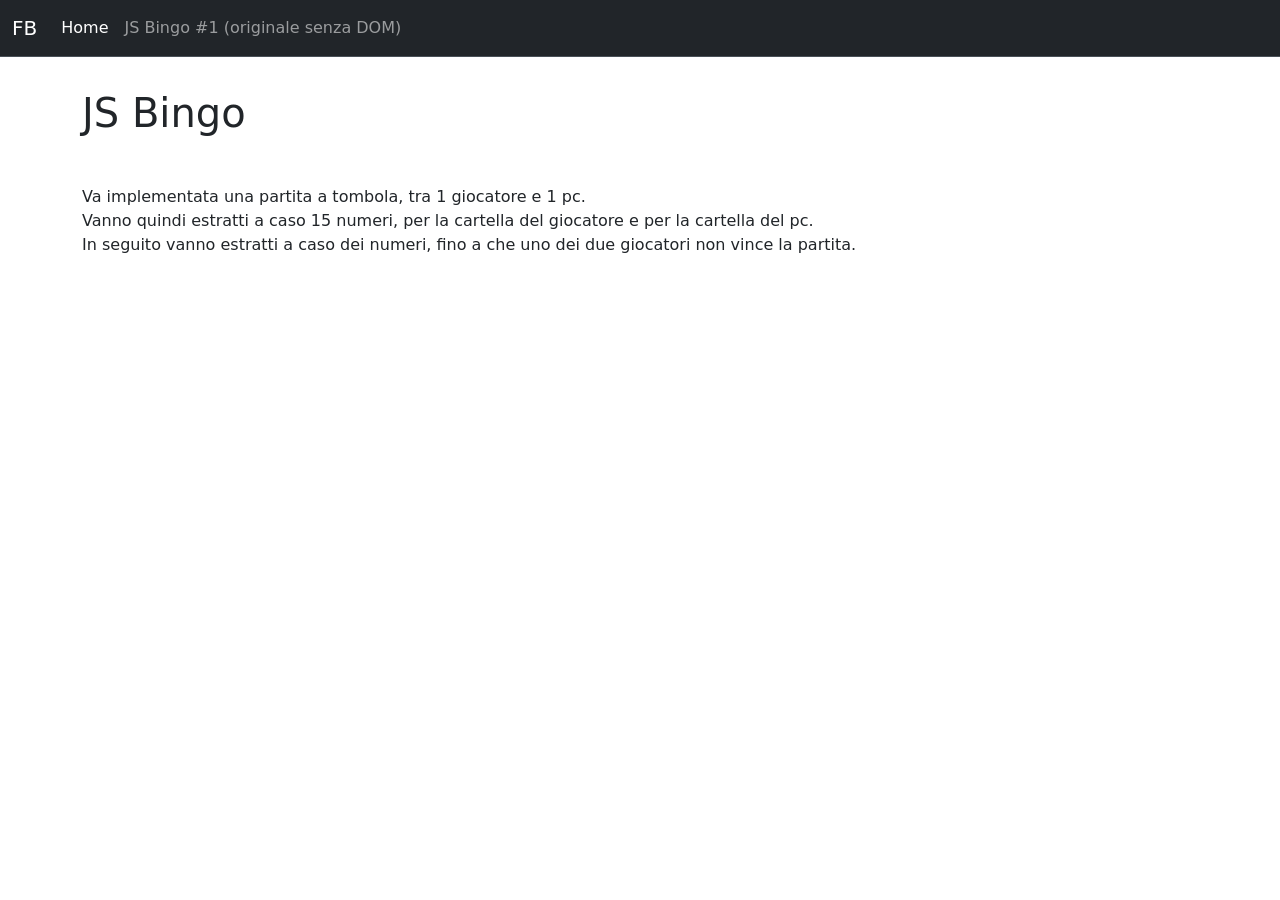
<file: index.html>
<!DOCTYPE html>
<html lang="it">

<head>
    <meta charset="UTF-8">
    <meta name="viewport" content="width=device-width, initial-scale=1.0">
    <title>Esercizio 06/04/2025 - Federico Bacci - Boolean corso Web Development classe #144</title>

    <meta name="description" content="Esercizio n°22 (06/04/2025): JS Bingo - Svolgimento di una partita a tombola con il computer. 
    Studente: Federico Bacci. 
    Corso: Boolean corso Web Development classe #144">

    <!-- FONT AWESOME 6.7.2 CDN -->
    <!-- <link rel="stylesheet" href="https://cdnjs.cloudflare.com/ajax/libs/font-awesome/6.7.2/css/all.min.css" integrity="sha512-Evv84Mr4kqVGRNSgIGL/F/aIDqQb7xQ2vcrdIwxfjThSH8CSR7PBEakCr51Ck+w+/U6swU2Im1vVX0SVk9ABhg==" crossorigin="anonymous" referrerpolicy="no-referrer" /> -->

    <!-- BOOTSTRAP 5.3.3 CDN (CSS) -->
    <link href="https://cdn.jsdelivr.net/npm/bootstrap@5.3.3/dist/css/bootstrap.min.css" rel="stylesheet"
        integrity="sha384-QWTKZyjpPEjISv5WaRU9OFeRpok6YctnYmDr5pNlyT2bRjXh0JMhjY6hW+ALEwIH" crossorigin="anonymous">

    <!-- CUSTOM CSS -->
    <link rel="stylesheet" href="./assets/css/style.css">
</head>

<body>

    <header>
        <nav class="navbar navbar-expand-lg bg-dark border-bottom border-body" data-bs-theme="dark">
            <div class="container-fluid">
                <a class="navbar-brand" href="#">
                    FB
                </a>
                <button class="navbar-toggler" type="button" data-bs-toggle="collapse"
                    data-bs-target="#navbarSupportedContent" aria-controls="navbarSupportedContent"
                    aria-expanded="false" aria-label="Toggle navigation">
                    <span class="navbar-toggler-icon"></span>
                </button>
                <div class="collapse navbar-collapse" id="navbarSupportedContent">
                    <ul class="navbar-nav me-auto mb-2 mb-lg-0">
                        <li class="nav-item">
                            <a class="nav-link active" aria-current="page" href="/">Home</a>
                        </li>
                        <li class="nav-item">
                            <a class="nav-link" aria-current="page" href="./js-bingo-1/index.html">
                                JS Bingo #1 (originale senza DOM)
                            </a>
                        </li>
                    </ul>
                </div>
            </div>
        </nav>
    </header>

    <main>
        <section>
            <div class="container">
                <div class="row">
                    <div class="col-12">
                        <h1 class="mb-5">
                            JS Bingo
                        </h1>
                        <p>
                            Va implementata una partita a tombola, tra 1 giocatore e 1 pc.
                            <br />
                            Vanno quindi estratti a caso 15 numeri, per la cartella del giocatore e per la cartella del
                            pc.
                            <br />
                            In seguito vanno estratti a caso dei numeri, fino a che uno dei due giocatori non vince la
                            partita.
                        </p>
                    </div>
                </div>
            </div>
        </section>
    </main>

    <!-- BOOTSTRAP 5.3.3 CDN (JS) -->
    <script src="https://cdn.jsdelivr.net/npm/bootstrap@5.3.3/dist/js/bootstrap.bundle.min.js"
        integrity="sha384-YvpcrYf0tY3lHB60NNkmXc5s9fDVZLESaAA55NDzOxhy9GkcIdslK1eN7N6jIeHz"
        crossorigin="anonymous"></script>

    <!-- CUSTOM JS -->
    <!-- <script src="./assets/js/main.js"></script> -->
</body>

</html>
</file>
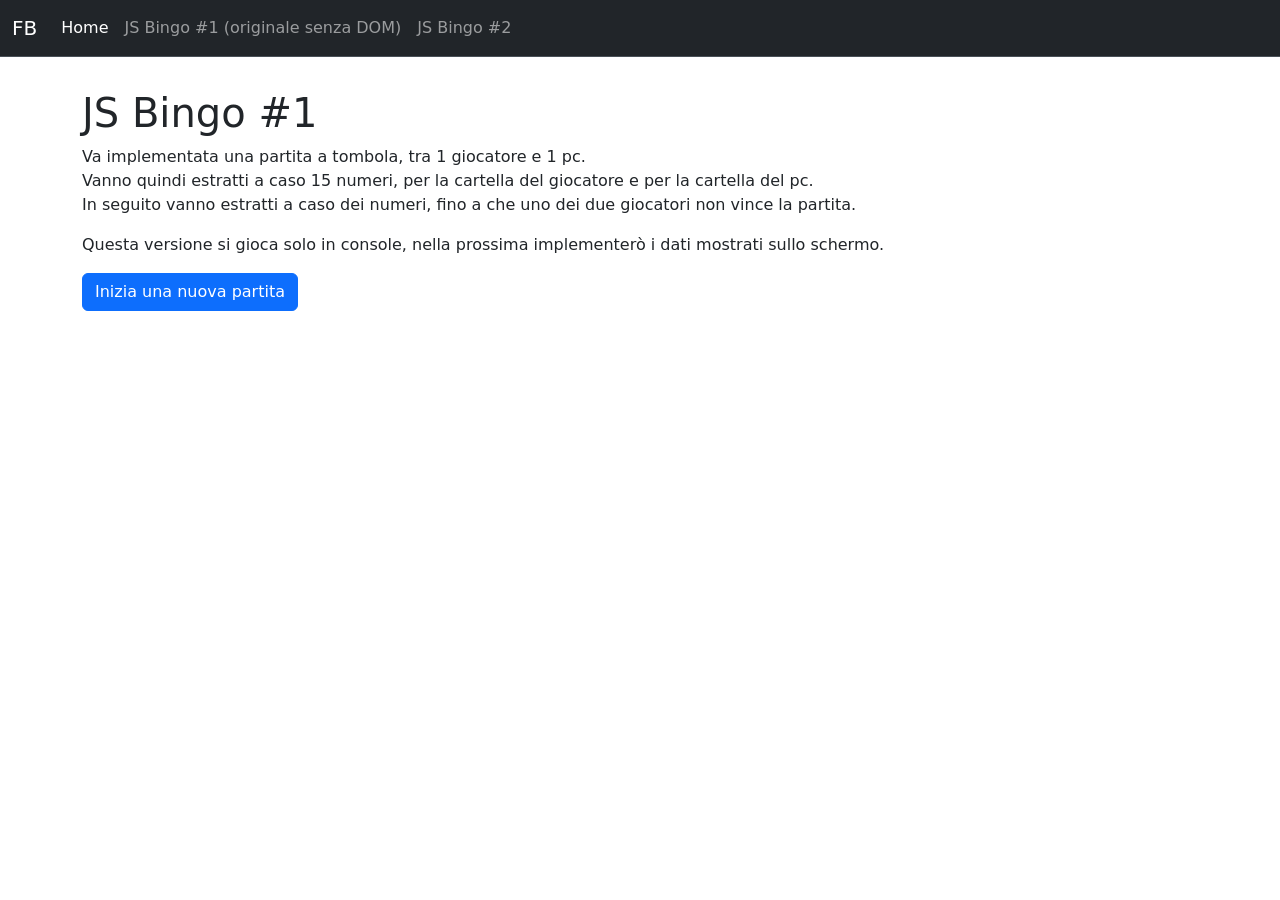
<file: js-bingo-1/index.html>
<!DOCTYPE html>
<html lang="it">

<head>
    <meta charset="UTF-8">
    <meta name="viewport" content="width=device-width, initial-scale=1.0">
    <title>Esercizio GG/MM/2025 - Federico Bacci - Boolean corso Web Development classe #144</title>

    <title>Esercizio 06/04/2025 - Federico Bacci - Boolean corso Web Development classe #144</title>

    <meta name="description" content="Esercizio n°23 (06/04/2025): JS Bingo - Svolgimento di una partita a tombola con il computer. 
    Studente: Federico Bacci. 
    Corso: Boolean corso Web Development classe #144">

    <!-- FONT AWESOME 6.7.2 CDN -->
    <!-- <link rel="stylesheet" href="https://cdnjs.cloudflare.com/ajax/libs/font-awesome/6.7.2/css/all.min.css" integrity="sha512-Evv84Mr4kqVGRNSgIGL/F/aIDqQb7xQ2vcrdIwxfjThSH8CSR7PBEakCr51Ck+w+/U6swU2Im1vVX0SVk9ABhg==" crossorigin="anonymous" referrerpolicy="no-referrer" /> -->

    <!-- BOOTSTRAP 5.3.3 CDN (CSS) -->
    <link href="https://cdn.jsdelivr.net/npm/bootstrap@5.3.3/dist/css/bootstrap.min.css" rel="stylesheet"
        integrity="sha384-QWTKZyjpPEjISv5WaRU9OFeRpok6YctnYmDr5pNlyT2bRjXh0JMhjY6hW+ALEwIH" crossorigin="anonymous">

    <!-- CUSTOM CSS -->
    <link rel="stylesheet" href="./assets/css/style.css">
</head>

<body>

    <header>
        <nav class="navbar navbar-expand-lg bg-dark border-bottom border-body" data-bs-theme="dark">
            <div class="container-fluid">
                <a class="navbar-brand" href="/">
                    FB
                </a>
                <button class="navbar-toggler" type="button" data-bs-toggle="collapse"
                    data-bs-target="#navbarSupportedContent" aria-controls="navbarSupportedContent"
                    aria-expanded="false" aria-label="Toggle navigation">
                    <span class="navbar-toggler-icon"></span>
                </button>
                <div class="collapse navbar-collapse" id="navbarSupportedContent">
                    <ul class="navbar-nav me-auto mb-2 mb-lg-0">
                        <li class="nav-item">
                            <a class="nav-link active" aria-current="page" href="/">Home</a>
                        </li>
                        <li class="nav-item">
                            <a class="nav-link" aria-current="page" href="/js-bingo-1/index.html">
                                JS Bingo #1 (originale senza DOM)
                            </a>
                        </li>
                        <li class="nav-item">
                            <a class="nav-link" aria-current="page" href="/js-bingo-2/index.html">
                                JS Bingo #2
                            </a>
                        </li>
                    </ul>
                </div>
            </div>
        </nav>
    </header>

    <main>
        <section>
            <div class="container">
                <div class="row">
                    <div class="col-12">
                        <h1>
                            JS Bingo #1
                        </h1>
                        <p>
                            Va implementata una partita a tombola, tra 1 giocatore e 1 pc.
                            <br />
                            Vanno quindi estratti a caso 15 numeri, per la cartella del giocatore e per la cartella del
                            pc.
                            <br />
                            In seguito vanno estratti a caso dei numeri, fino a che uno dei due giocatori non vince la
                            partita.
                        </p>
                        <p>
                            Questa versione si gioca solo in console, nella prossima implementerò i dati mostrati sullo
                            schermo.
                        </p>
                        <div>
                            <button class="btn btn-primary" id="startGame">
                                Inizia una nuova partita
                            </button>
                            <button class="btn btn-primary d-none" id="nextTurn">
                                Prossimo turno
                            </button>
                        </div>
                    </div>
                </div>
            </div>
        </section>
    </main>

    <!-- BOOTSTRAP 5.3.3 CDN (JS) -->
    <script src="https://cdn.jsdelivr.net/npm/bootstrap@5.3.3/dist/js/bootstrap.bundle.min.js"
        integrity="sha384-YvpcrYf0tY3lHB60NNkmXc5s9fDVZLESaAA55NDzOxhy9GkcIdslK1eN7N6jIeHz"
        crossorigin="anonymous"></script>

    <!-- CUSTOM JS -->
    <script src="./assets/js/main.js"></script>

</body>

</html>
</file>
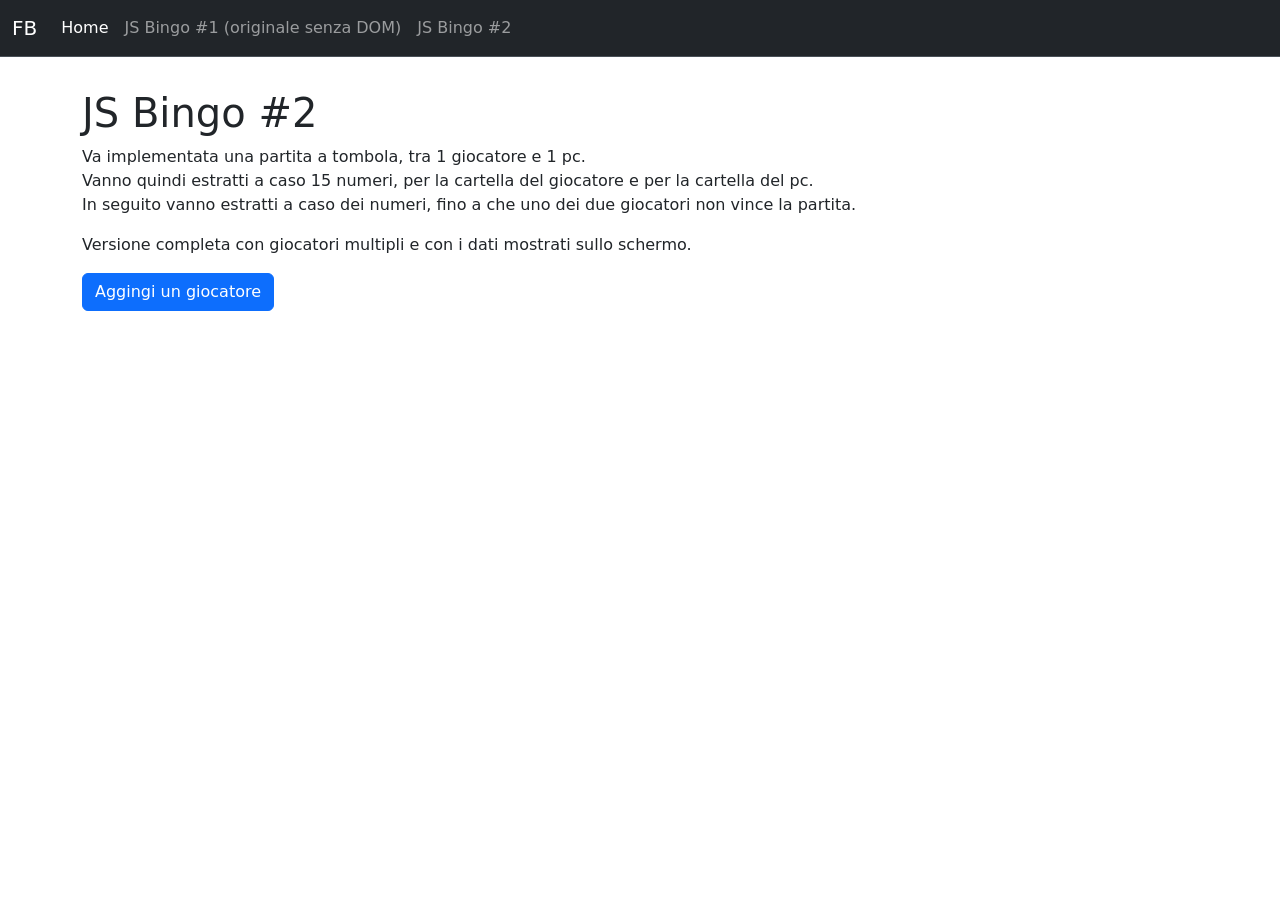
<file: js-bingo-2/index.html>
<!DOCTYPE html>
<html lang="it">

<head>
    <meta charset="UTF-8">
    <meta name="viewport" content="width=device-width, initial-scale=1.0">
    <title>Esercizio GG/MM/2025 - Federico Bacci - Boolean corso Web Development classe #144</title>

    <title>Esercizio 06/04/2025 - Federico Bacci - Boolean corso Web Development classe #144</title>

    <meta name="description" content="Esercizio n°23 (06/04/2025): JS Bingo - Svolgimento di una partita a tombola con il computer. 
    Studente: Federico Bacci. 
    Corso: Boolean corso Web Development classe #144">

    <!-- FONT AWESOME 6.7.2 CDN -->
    <!-- <link rel="stylesheet" href="https://cdnjs.cloudflare.com/ajax/libs/font-awesome/6.7.2/css/all.min.css" integrity="sha512-Evv84Mr4kqVGRNSgIGL/F/aIDqQb7xQ2vcrdIwxfjThSH8CSR7PBEakCr51Ck+w+/U6swU2Im1vVX0SVk9ABhg==" crossorigin="anonymous" referrerpolicy="no-referrer" /> -->

    <!-- BOOTSTRAP 5.3.3 CDN (CSS) -->
    <link href="https://cdn.jsdelivr.net/npm/bootstrap@5.3.3/dist/css/bootstrap.min.css" rel="stylesheet"
        integrity="sha384-QWTKZyjpPEjISv5WaRU9OFeRpok6YctnYmDr5pNlyT2bRjXh0JMhjY6hW+ALEwIH" crossorigin="anonymous">

    <!-- CUSTOM CSS -->
    <link rel="stylesheet" href="./assets/css/style.css">
</head>

<body>

    <header>
        <nav class="navbar navbar-expand-lg bg-dark border-bottom border-body" data-bs-theme="dark">
            <div class="container-fluid">
                <a class="navbar-brand" href="/">
                    FB
                </a>
                <button class="navbar-toggler" type="button" data-bs-toggle="collapse"
                    data-bs-target="#navbarSupportedContent" aria-controls="navbarSupportedContent"
                    aria-expanded="false" aria-label="Toggle navigation">
                    <span class="navbar-toggler-icon"></span>
                </button>
                <div class="collapse navbar-collapse" id="navbarSupportedContent">
                    <ul class="navbar-nav me-auto mb-2 mb-lg-0">
                        <li class="nav-item">
                            <a class="nav-link active" aria-current="page" href="/">Home</a>
                        </li>
                        <li class="nav-item">
                            <a class="nav-link" aria-current="page" href="/js-bingo-1/index.html">
                                JS Bingo #1 (originale senza DOM)
                            </a>
                        </li>
                        <li class="nav-item">
                            <a class="nav-link" aria-current="page" href="/js-bingo-2/index.html">
                                JS Bingo #2
                            </a>
                        </li>
                    </ul>
                </div>
            </div>
        </nav>
    </header>

    <main>
        <section>
            <div class="container">
                <div class="row">
                    <div class="col-12">
                        <h1>
                            JS Bingo #2
                        </h1>
                        <p>
                            Va implementata una partita a tombola, tra 1 giocatore e 1 pc.
                            <br />
                            Vanno quindi estratti a caso 15 numeri, per la cartella del giocatore e per la cartella del
                            pc.
                            <br />
                            In seguito vanno estratti a caso dei numeri, fino a che uno dei due giocatori non vince la
                            partita.
                        </p>
                        <p>
                            Versione completa con giocatori multipli e con i dati mostrati sullo schermo.
                        </p>
                        <button class="btn btn-primary" id="addPlayer">
                            Aggingi un giocatore
                        </button>
                        <form id="addPlayers" class="my-3">
                            <!-- <div class="mb-3">
                                <label for="player1" class="form-label">
                                    Giocatore #1
                                </label>
                                <input type="text" class="form-control" id="player1" aria-describedby="player1Help" />
                                <div id="player1Help" class="form-text">
                                    Inserisci il nome del primo giocatore.
                                </div>
                            </div> -->
                            <!-- <div class="input-group mb-3">
                                <input type="text" class="form-control" placeholder="Giocatore #1"
                                    aria-label="Giocatore #1" aria-describedby="player1">
                                <button class="btn btn-outline-secondary" type="button" id="player1">
                                    Partecipa
                                </button>
                            </div> -->
                        </form>
                        <div id="playersDataContainer" class="d-none">

                        </div>
                        <div>
                            <button class="btn btn-primary d-none" id="setupGame">
                                Setup della partita
                            </button>
                            <!-- <button class="btn btn-primary d-none" id="startNewGame">
                                Inizia una nuova partita
                            </button> -->
                            <button class="btn btn-primary d-none" id="nextTurn">
                                Prossimo turno
                            </button>
                        </div>
                    </div>
                </div>
            </div>
        </section>
    </main>

    <!-- BOOTSTRAP 5.3.3 CDN (JS) -->
    <script src="https://cdn.jsdelivr.net/npm/bootstrap@5.3.3/dist/js/bootstrap.bundle.min.js"
        integrity="sha384-YvpcrYf0tY3lHB60NNkmXc5s9fDVZLESaAA55NDzOxhy9GkcIdslK1eN7N6jIeHz"
        crossorigin="anonymous"></script>

    <!-- CUSTOM JS -->
    <script src="./assets/js/main.js"></script>
</body>

</html>
</file>
<file: assets/css/style.css>
/* RESET */
* {
    margin: 0;
    padding: 0;
    box-sizing: border-box;
}



/* DEBUG */
.debug ,
.debug * {
    padding: 5px;
    background-color: #ff000022;
    border: 2px dashed red;
}



/* ⚙️ VARIABILI ⚙️ */
:root {
    --section-spacing: 1rem;
}



/* UTILS */
section {
    padding: calc(2 * var(--section-spacing)) 0;
}
</file>
<file: js-bingo-1/assets/css/style.css>
/* RESET */
* {
    margin: 0;
    padding: 0;
    box-sizing: border-box;
}



/* DEBUG */
.debug ,
.debug * {
    padding: 5px;
    background-color: #ff000022;
    border: 2px dashed red;
}



/* ⚙️ VARIABILI ⚙️ */
:root {
    --section-spacing: 1rem;
}



/* UTILS */
section {
    padding: calc(2 * var(--section-spacing)) 0;
}
</file>
<file: js-bingo-2/assets/css/style.css>
/* RESET */
* {
    margin: 0;
    padding: 0;
    box-sizing: border-box;
}



/* DEBUG */
.debug ,
.debug * {
    padding: 5px;
    background-color: #ff000022;
    border: 2px dashed red;
}



/* ⚙️ VARIABILI ⚙️ */
:root {
    --section-spacing: 1rem;
}



/* UTILS */
section {
    padding: calc(2 * var(--section-spacing)) 0;
}
</file>
